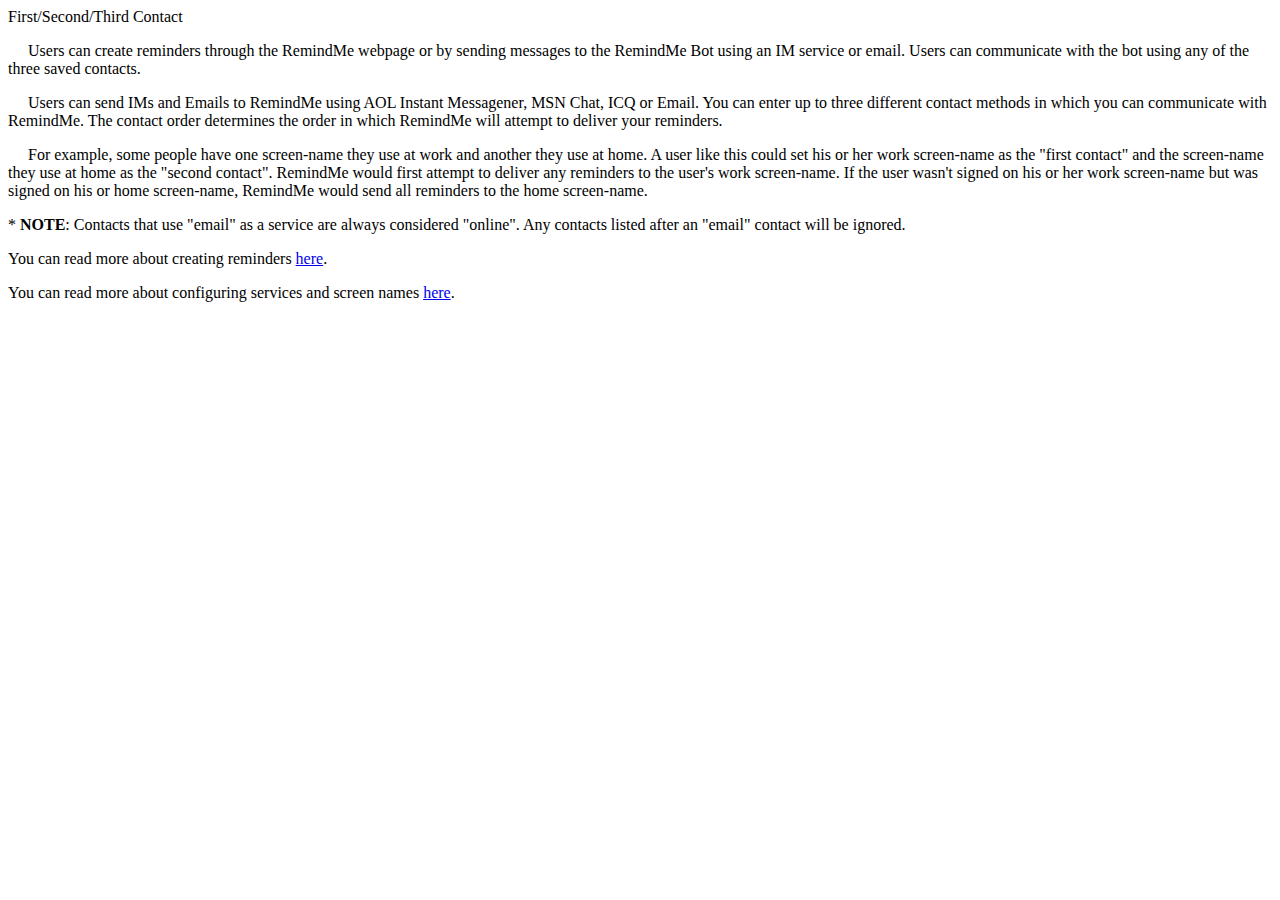
<file: www/contact_help.html>
<html>
<head><title>RemindMe Help - Service Definition</title></head>
<link rel="stylesheet" href="http://www.remindme.cc/style.css" type="text/css">
<body>

<div class=plaintextlargebold>First/Second/Third Contact</div>

<p class=plaintext>&nbsp;&nbsp;&nbsp;&nbsp;&nbsp;Users can create reminders through the RemindMe webpage or by sending
messages to the RemindMe Bot using an IM service or email. Users can communicate with the bot using any of the three 
saved contacts.

<p class=plaintext>&nbsp;&nbsp;&nbsp;&nbsp;&nbsp;Users can send IMs and Emails to RemindMe using AOL Instant Messagener, MSN Chat, ICQ or Email. 
You can enter up to three different contact methods in which you can communicate with RemindMe. The contact order
determines the order in which RemindMe will attempt to deliver your reminders.

<p class=plaintext>&nbsp;&nbsp;&nbsp;&nbsp;&nbsp;For example, some people have one screen-name they use at work and another they use at home.
A user like this could set his or her work screen-name as the "first contact" and the screen-name they use at
home as the "second contact". RemindMe would first attempt to deliver any reminders to the user's work screen-name.
If the user wasn't signed on his or her work screen-name but was signed on his or home screen-name, RemindMe would
send all reminders to the home screen-name.


<p class=plaintext>* <b>NOTE</b>: Contacts that use "email" as a service are always considered "online". Any contacts listed
after an "email" contact will be ignored. 

<p class=plaintext>You can read more about creating reminders <a href="create_help.html">here</a>.
<p class=plaintext>You can read more about configuring services and screen names <a href="service_help.html">here</a>.




</body>
</html>
</file>
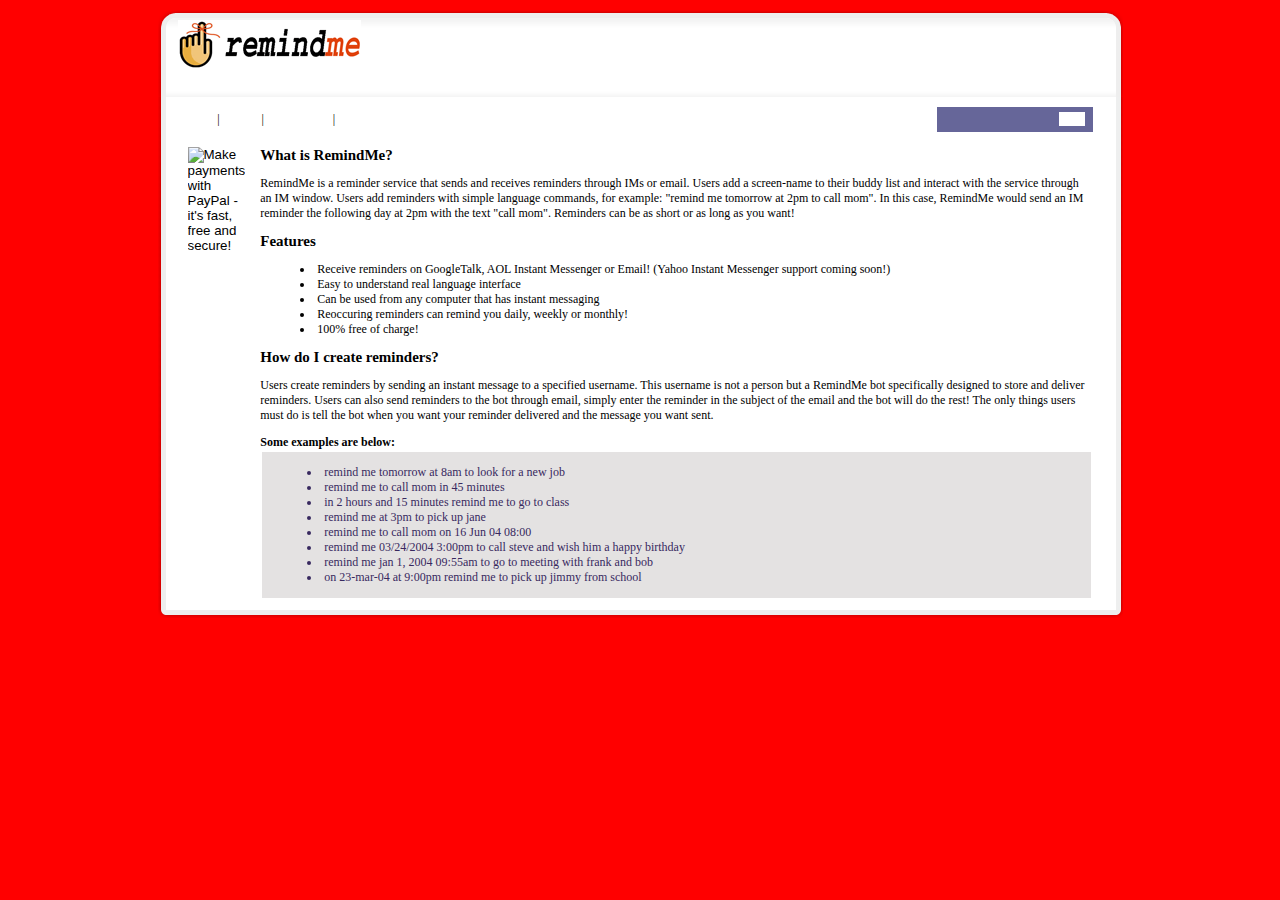
<file: www/template.html>
<!DOCTYPE HTML PUBLIC "-//W3C//DTD XHTML 1.0 Strict//EN" "http://www.w3.org/TR/xhtml1/DTD/xhtml1-strict.dtd">
<html xml:lang="en" xmlns="http://www.w3.org/1999/xhtml" lang="en"><head>
<meta http-equiv="content-type" content="text/html; charset=ISO-8859-1">



<title>RemindMe | Instant Message Reminders | Email Reminders</title>

<link rel="ICON" type="image/gif" href="images/remindme-favicon.gif" />
<link rel="stylesheet" href="style/remindme-style.css" type="text/css" />
<script type="text/javascript" src="scripts/dropdown.js"></script>

</head><body>

<form style="position: absolute; visibility: hidden;" class="login_form" id="login_form_child" action="">
    <table>
        <tr><td align="right"><b>User:</b>&nbsp;</td><td><input name="terms" type="text"></td></tr>
        <tr><td align="right"><b>Password:</b>&nbsp;</td><td><input name="terms" type="password"></td></tr>
        <tr><td colspan="2" align="right"><input value="Go" type="submit"></td></tr>
    </table>
</form>

<div id="outerContainer">
	
<table id="innerContainer" cellpadding="0" cellspacing="0" width="100%">
	<tr>
		<td id="toptable" align="center" valign="top">
			<img alt="RemindMe Logo" src="images/logo.gif" style="padding-left:20px; padding-top: 10px;" align="left"/>
		</td>
	</tr>
	<tr>
	    <td id="middletable" valign="top">
            <table cellpadding="0" cellspacing="0" width="100%">
                <tr>
                    <td id="menuItems">
                        <a href="//index.php">home</a> | <a href="//register.php">register</a> | <a href="//hiw.php">how it works</a> | <a href="//contact.php">contact</a>
                    </td>
                    <td id="menuLoginButton">
                    <a href="#" id="login_form_parent">login</a>&nbsp;
                    </td>
                </tr>
            </table>

            <br />
            
	        <table cellpadding="0" cellspacing="0">
                <tr>
                    <td id="sideMenu">
                        <form action="https://www.paypal.com/cgi-bin/webscr" method="post">
                        <input type="hidden" name="cmd" value="_s-xclick"/>
                        <input type="image" src="https://www.paypal.com/en_US/i/btn/x-click-but21.gif" border="0" name="submit" alt="Make payments with PayPal - it's fast, free and secure!"/>
                        <input type="hidden" name="encrypted" value="-----BEGIN [base64]/[base64]/hJl66/RGqrj5rFb08sAABNTzDTiqqNpJeBsYs/[base64]/MA0GCSqGSIb3DQEBBQUAA4GBAIFfOlaagFrl71+jq6OKidbWFSE+Q4FqROvdgIONth+8kSK//Y/4ihuE4Ymvzn5ceE3S/[base64]/mYLr6tDeK4ZQzANBgkqhkiG9w0BAQEFAASBgBVfY3bQbAtdcGaHjS2pBBerl8SjXDJ8mI/d3M5Ydp4eC3XQCcgTlYxNYPT2+5dZ4Hx/y2ZZcqsboxo2P4KOfdU3fNEFn/QAJJ8efn2bkcOCTt0bNtNY+RXuNGat9j9nIIwogx0/XgWt0V1nH99Nycog9nrEQOMQebh9jy2RUCEl-----END PKCS7-----"/>
                        </form>
                        
                        <br>
                        
			            <script type="text/javascript">
			            <!--
			            google_ad_client = "pub-3215275432766543";
			            google_ad_width = 120;
			            google_ad_height = 240;
			            google_ad_format = "120x240_as";
			            google_ad_channel ="";
			            google_color_border = "009999";
			            google_color_bg = "FFFFCC";
			            google_color_link = "CC9900";
			            google_color_url = "008000";
			            google_color_text = "000000";
			            //-->
			            </script>
			            <script type="text/javascript" src="http://pagead2.googlesyndication.com/pagead/show_ads.js"></script>                        
                    </td>	  
                    
                    <td>&nbsp;&nbsp;&nbsp;&nbsp;&nbsp;</td>          
	            
	                <td id="mainContent">
                        <div class="largeText">What is RemindMe?</div>
                        <p>RemindMe
is a reminder service that sends and receives reminders through IMs or
email. Users add a screen-name to their buddy list and interact with
the service through an IM window. Users add reminders with simple
language commands, for example: "remind me tomorrow at 2pm to call
mom". In this case, RemindMe would send an IM reminder the following
day at 2pm with the text "call mom". Reminders can be as short or as
long as you want!</p>
                        
						<div class="largeText">Features</div>
						<ul style="list-style-position:inside;">
						<li>Receive reminders on GoogleTalk, AOL Instant Messenger or Email! (Yahoo Instant Messenger support coming soon!)</li>
						<li>Easy to understand real language interface</li>
						<li>Can be used from any computer that has instant messaging</li>
						<li>Reoccuring reminders can remind you daily, weekly or monthly!</li>
						<li>100% free of charge!</li>
						</ul>   
						
                        <div class="largeText">How do I create reminders?</div>
                        <p>Users
create reminders by sending an instant message to a specified username.
This username is not a person but a RemindMe bot specifically designed
to store and deliver reminders. Users can also send reminders to the
bot through email, simply enter the reminder in the subject of the
email and the bot will do the rest! The only things users must do is
tell the bot when you want your reminder delivered and the message you
want sent.</p>
                        
  					    <b>Some examples are below:</b>
					    <table width="100%">
						    <tr>
							    <td id="sampleBox">
							        <ul>
							        <li>remind me tomorrow at 8am to look for a new job</li>
							        <li>remind me to call mom in 45 minutes</li>
							        <li>in 2 hours and 15 minutes remind me to go to class</li>
							        <li>remind me at 3pm to pick up jane</li>
							        <li>remind me to call mom on 16 Jun 04 08:00</li>
							        <li>remind me 03/24/2004 3:00pm to call steve and wish him a happy birthday</li>
							        <li>remind me jan 1, 2004 09:55am to go to meeting with frank and bob</li>
							        <li>on 23-mar-04 at 9:00pm remind me to pick up jimmy from school</li>
							        </ul>
							    </td>
						    </tr>
					    </table>                        
	                </td>
	            </tr>
	        </table>
	    </td>
	</tr>
	<tr>
		<td id="bottomtable" align="center" valign="top">
		&nbsp;
		</td>
	</tr>
</table>

</div>

<script type="text/javascript">
at_attach("login_form_parent", "login_form_child", "click", "y", "pointer");
</script>

</body></html>
</file>
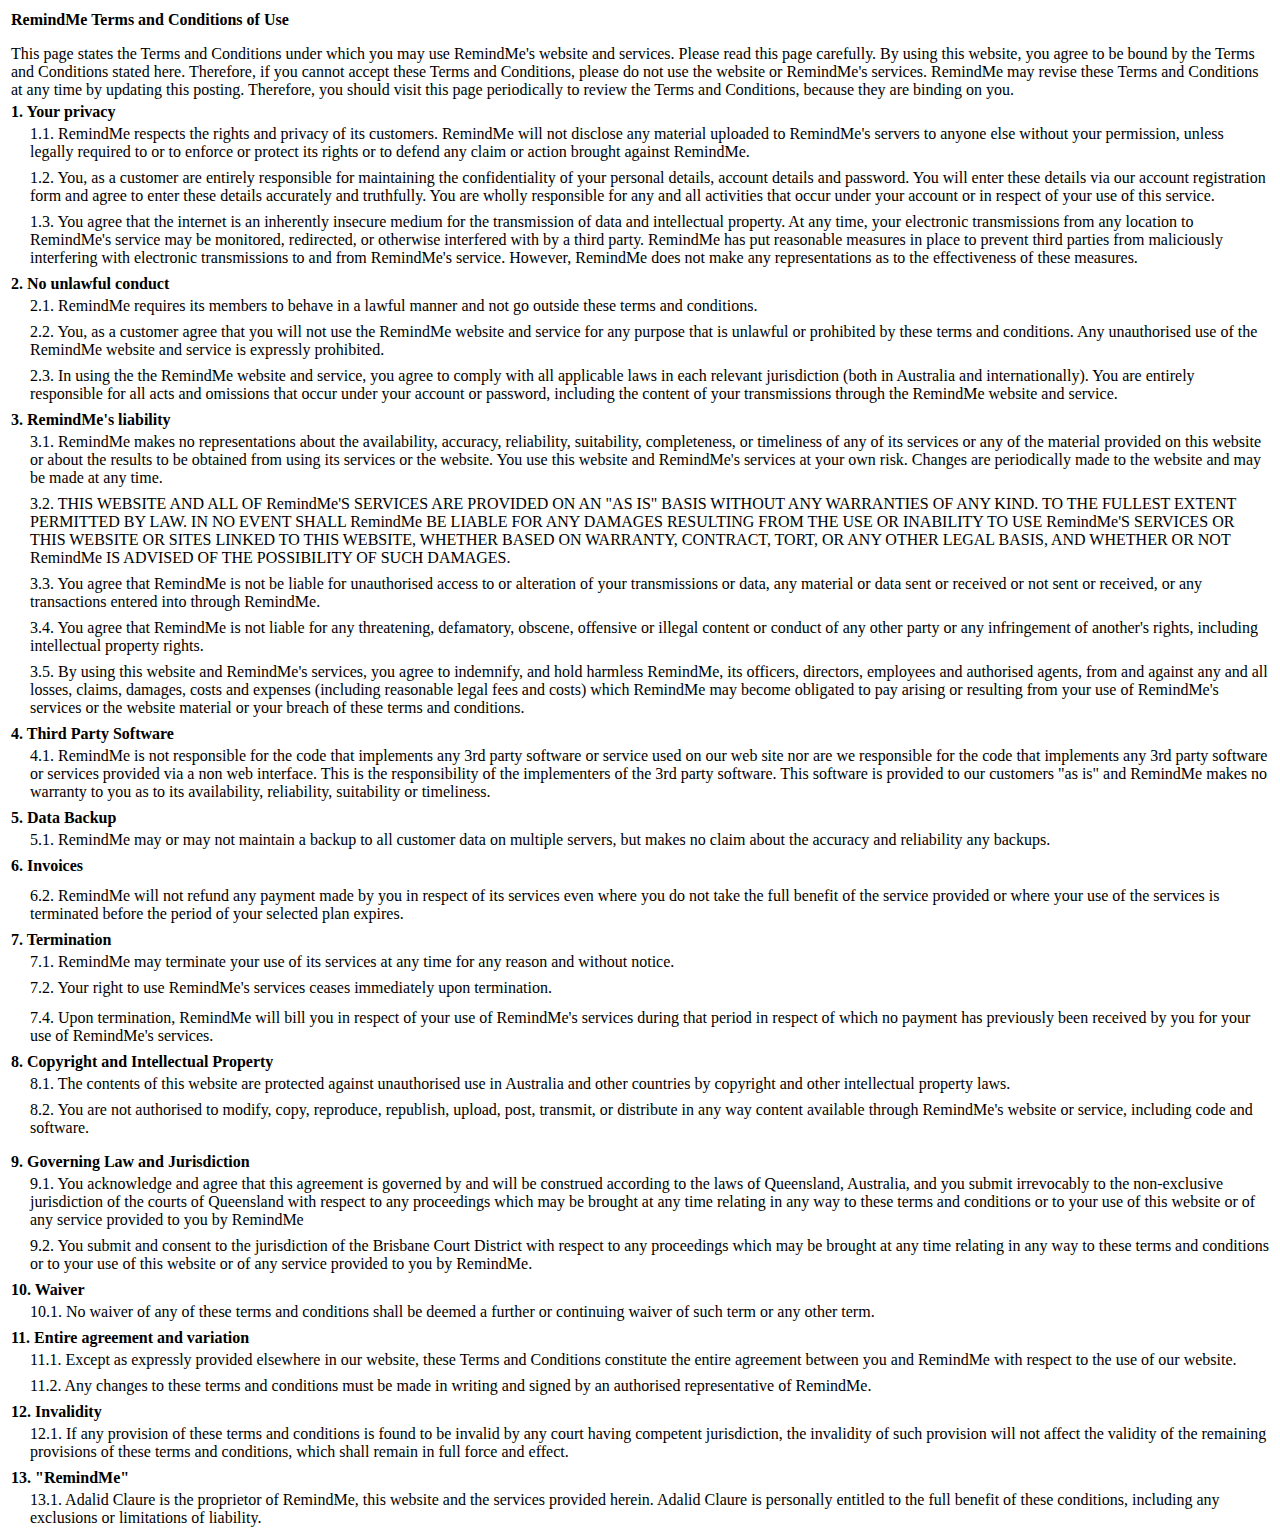
<file: www/tos.html>
<!DOCTYPE HTML PUBLIC "-//W3C//DTD HTML 4.0 Transitional//EN">
<html>
	<head>
		<title></title>
		<meta name="GENERATOR" content="Microsoft Visual Studio .NET 7.1">
		<meta name="vs_targetSchema" content="http://schemas.microsoft.com/intellisense/ie5">
	</head>
	<body>
		<!--StartFragment -->
		<table border="0">
			<tr>
				<td colspan="2" bgcolor="white"><b><font class="plaintextlarge">RemindMe Terms and 
							Conditions of Use</font></b>
					<p>
						<font class="plaintextlarge">This page states the Terms and Conditions under which 
							you may use RemindMe's website and services. Please read this page carefully. By 
							using this website, you agree to be bound by the Terms and Conditions stated 
							here. Therefore, if you cannot accept these Terms and Conditions, please do not 
							use the website or RemindMe's services. RemindMe may revise these Terms and 
							Conditions at any time by updating this posting. Therefore, you should visit 
							this page periodically to review the Terms and Conditions, because they are 
							binding on you. </font>
					</p>
					<p>
					</p>
				</td>
			</tr>
			<tr>
				<td colspan="2">
					<b>1. Your privacy</b>
				</td>
			</tr>
			<tr>
				<td width="15">
				</td>
				<td>
					1.1. RemindMe respects the rights and privacy of its customers. RemindMe will not 
					disclose any material uploaded to RemindMe's servers to anyone else without your 
					permission, unless legally required to or to enforce or protect its rights or 
					to defend any claim or action brought against RemindMe.
				</td>
			</tr>
			<tr>
				<td>
				</td>
			</tr>
			<tr>
				<td width="15">
				</td>
				<td>
					1.2. You, as a customer are entirely responsible for maintaining the 
					confidentiality of your personal details, account details and password. You 
					will enter these details via our account registration form and agree to enter 
					these details accurately and truthfully. You are wholly responsible for any and 
					all activities that occur under your account or in respect of your use of this 
					service.
				</td>
			</tr>
			<tr>
				<td>
				</td>
			</tr>
			<tr>
				<td width="15">
				</td>
				<td>
					1.3. You agree that the internet is an inherently insecure medium for the 
					transmission of data and intellectual property. At any time, your electronic 
					transmissions from any location to RemindMe's service may be monitored, 
					redirected, or otherwise interfered with by a third party. RemindMe has put 
					reasonable measures in place to prevent third parties from maliciously 
					interfering with electronic transmissions to and from RemindMe's service. 
					However, RemindMe does not make any representations as to the effectiveness of 
					these measures.
				</td>
			</tr>
			<tr>
				<td>
				</td>
			</tr>
			<tr>
				<td colspan="2">
					<b>2. No unlawful conduct</b>
				</td>
			</tr>
			<tr>
				<td width="15">
				</td>
				<td>
					2.1. RemindMe requires its members to behave in a lawful manner and not go 
					outside these terms and conditions.
				</td>
			</tr>
			<tr>
				<td>
				</td>
			</tr>
			<tr>
				<td width="15">
				</td>
				<td>
					2.2. You, as a customer agree that you will not use the RemindMe website and 
					service for any purpose that is unlawful or prohibited by these terms and 
					conditions. Any unauthorised use of the RemindMe website and service is 
					expressly prohibited.
				</td>
			</tr>
			<tr>
				<td>
				</td>
			</tr>
			<tr>
				<td width="15">
				</td>
				<td>
					2.3. In using the the RemindMe website and service, you agree to comply with all 
					applicable laws in each relevant jurisdiction (both in Australia and 
					internationally). You are entirely responsible for all acts and omissions that 
					occur under your account or password, including the content of your 
					transmissions through the RemindMe website and service.
				</td>
			</tr>
			<tr>
				<td>
				</td>
			</tr>
			<tr>
				<td colspan="2">
					<b>3. RemindMe's liability</b>
				</td>
			</tr>
			<tr>
				<td width="15">
				</td>
				<td>
					3.1. RemindMe makes no representations about the availability, accuracy, 
					reliability, suitability, completeness, or timeliness of any of its services or 
					any of the material provided on this website or about the results to be 
					obtained from using its services or the website. You use this website and 
					RemindMe's services at your own risk. Changes are periodically made to the 
					website and may be made at any time.
				</td>
			</tr>
			<tr>
				<td>
				</td>
			</tr>
			<tr>
				<td width="15">
				</td>
				<td>
					3.2. THIS WEBSITE AND ALL OF RemindMe'S SERVICES ARE PROVIDED ON AN "AS IS" 
					BASIS WITHOUT ANY WARRANTIES OF ANY KIND. TO THE FULLEST EXTENT PERMITTED BY 
					LAW. IN NO EVENT SHALL RemindMe BE LIABLE FOR ANY DAMAGES RESULTING FROM THE USE 
					OR INABILITY TO USE RemindMe'S SERVICES OR THIS WEBSITE OR SITES LINKED TO THIS 
					WEBSITE, WHETHER BASED ON WARRANTY, CONTRACT, TORT, OR ANY OTHER LEGAL BASIS, 
					AND WHETHER OR NOT RemindMe IS ADVISED OF THE POSSIBILITY OF SUCH DAMAGES.
				</td>
			</tr>
			<tr>
				<td>
				</td>
			</tr>
			<tr>
				<td width="15">
				</td>
				<td>
					3.3. You agree that RemindMe is not be liable for unauthorised access to or 
					alteration of your transmissions or data, any material or data sent or received 
					or not sent or received, or any transactions entered into through RemindMe.
				</td>
			</tr>
			<tr>
				<td>
				</td>
			</tr>
			<tr>
				<td width="15">
				</td>
				<td>
					3.4. You agree that RemindMe is not liable for any threatening, defamatory, 
					obscene, offensive or illegal content or conduct of any other party or any 
					infringement of another's rights, including intellectual property rights.
				</td>
			</tr>
			<tr>
				<td>
				</td>
			</tr>
			<tr>
				<td width="15">
				</td>
				<td>
					3.5. By using this website and RemindMe's services, you agree to indemnify, and 
					hold harmless RemindMe, its officers, directors, employees and authorised 
					agents, from and against any and all losses, claims, damages, costs and 
					expenses (including reasonable legal fees and costs) which RemindMe may become 
					obligated to pay arising or resulting from your use of RemindMe's services or 
					the website material or your breach of these terms and conditions.
				</td>
			</tr>
			<tr>
				<td>
				</td>
			</tr>
			<tr>
				<td colspan="2">
					<b>4. Third Party Software</b>
				</td>
			</tr>
			<tr>
				<td width="15">
				</td>
				<td>
					4.1. RemindMe is not responsible for the code that implements any 3rd party 
					software or service used on our web site nor are we responsible for the code 
					that implements any 3rd party software or services provided via a non web 
					interface. This is the responsibility of the implementers of the 3rd party 
					software. This software is provided to our customers "as is" and RemindMe makes 
					no warranty to you as to its availability, reliability, suitability or 
					timeliness.
				</td>
			</tr>
			<tr>
				<td>
				</td>
			</tr>
			<tr>
				<td colspan="2">
					<b>5. Data Backup</b>
				</td>
			</tr>
			<tr>
				<td width="15">
				</td>
				<td>
					5.1. RemindMe may or may not maintain a backup to all customer data on multiple servers, 
					but makes no claim about the accuracy and reliability any backups.
				</td>
			</tr>
			<tr>
				<td>
				</td>
			</tr>
			<tr>
				<td colspan="2">
					<b>6. Invoices</b>
				</td>
			</tr>
			<tr>
				<td width="15">
				</td>
				<td>
					<!--6.1. RemindMe bills its customers according to the plan and plan term they 
					select. Each payment is granted a 7 day grace period past the billing period 
					end date. If a renewal payment is not received before this grace period, the 
					account will be downgraded to the basic "free" account level. If a renewal 
					payment is received after this 7 day grace period, a new "renewal date" will be 
					assigned to the account, based on when the payment was made and the account 
					will be re-upgraded according to the selected plan.-->
				</td>
			</tr>
			<tr>
				<td>
				</td>
			</tr>
			<tr>
				<td width="15">
				</td>
				<td>
					6.2. RemindMe will not refund any payment made by you in respect of its services 
					even where you do not take the full benefit of the service provided or where 
					your use of the services is terminated before the period of your selected plan 
					expires.
				</td>
			</tr>
			<tr>
				<td>
				</td>
			</tr>
			<tr>
				<td colspan="2">
					<b>7. Termination</b>
				</td>
			</tr>
			<tr>
				<td width="15">
				</td>
				<td>
					7.1. RemindMe may terminate your use of its services at any time for any reason 
					and without notice.
				</td>
			</tr>
			<tr>
				<td>
				</td>
			</tr>
			<tr>
				<td width="15">
				</td>
				<td>
					7.2. Your right to use RemindMe's services ceases immediately upon termination.
				</td>
			</tr>
			<tr>
				<td>
				</td>
			</tr>
			<tr>
				<td>
				</td>
			</tr>
			<tr>
				<td width="15">
				</td>
				<td>
					7.4. Upon termination, RemindMe will bill you in respect of your use of 
					RemindMe's services during that period in respect of which no payment has 
					previously been received by you for your use of RemindMe's services.
				</td>
			</tr>
			<tr>
				<td>
				</td>
			</tr>
			<tr>
				<td colspan="2">
					<b>8. Copyright and Intellectual Property</b>
				</td>
			</tr>
			<tr>
				<td width="15">
				</td>
				<td>
					8.1. The contents of this website are protected against unauthorised use in 
					Australia and other countries by copyright and other intellectual property 
					laws.
				</td>
			</tr>
			<tr>
				<td>
				</td>
			</tr>
			<tr>
				<td width="15">
				</td>
				<td>
					8.2. You are not authorised to modify, copy, reproduce, republish, upload, 
					post, transmit, or distribute in any way content available through RemindMe's 
					website or service, including code and software.
				</td>
			</tr>
			<tr>
				<td>
				</td>
			</tr>
			<tr>
				<td width="15">
				</td>
				<td>
					<!--8.3. RemindMe acknowledges that the content uploaded by you to RemindMe's servers 
					may also be protected by copyright and other intellectual property laws both 
					within Australia and in other countries. RemindMe will not modify, copy, 
					reproduce, republish, upload, post, transmit, or distribute in any way content 
					uploaded to RemindMe's servers by you, including code and software.-->
				</td>
			</tr>
			<tr>
				<td>
				</td>
			</tr>
			<tr>
				<td colspan="2">
					<b>9. Governing Law and Jurisdiction</b>
				</td>
			</tr>
			<tr>
				<td width="15">
				</td>
				<td>
					9.1. You acknowledge and agree that this agreement is governed by and will be 
					construed according to the laws of Queensland, Australia, and you submit 
					irrevocably to the non-exclusive jurisdiction of the courts of Queensland with 
					respect to any proceedings which may be brought at any time relating in any way 
					to these terms and conditions or to your use of this website or of any service 
					provided to you by RemindMe
				</td>
			</tr>
			<tr>
				<td>
				</td>
			</tr>
			<tr>
				<td width="15">
				</td>
				<td>
					9.2. You submit and consent to the jurisdiction of the Brisbane Court District 
					with respect to any proceedings which may be brought at any time relating in 
					any way to these terms and conditions or to your use of this website or of any 
					service provided to you by RemindMe.
				</td>
			</tr>
			<tr>
				<td>
				</td>
			</tr>
			<tr>
				<td colspan="2">
					<b>10. Waiver</b>
				</td>
			</tr>
			<tr>
				<td width="15">
				</td>
				<td>
					10.1. No waiver of any of these terms and conditions shall be deemed a further 
					or continuing waiver of such term or any other term.
				</td>
			</tr>
			<tr>
				<td>
				</td>
			</tr>
			<tr>
				<td colspan="2">
					<b>11. Entire agreement and variation</b>
				</td>
			</tr>
			<tr>
				<td width="15">
				</td>
				<td>
					11.1. Except as expressly provided elsewhere in our website, these Terms and 
					Conditions constitute the entire agreement between you and RemindMe with respect 
					to the use of our website.
				</td>
			</tr>
			<tr>
				<td>
				</td>
			</tr>
			<tr>
				<td width="15">
				</td>
				<td>
					11.2. Any changes to these terms and conditions must be made in writing and 
					signed by an authorised representative of RemindMe.
				</td>
			</tr>
			<tr>
				<td>
				</td>
			</tr>
			<tr>
				<td colspan="2">
					<b>12. Invalidity</b>
				</td>
			</tr>
			<tr>
				<td width="15">
				</td>
				<td>
					12.1. If any provision of these terms and conditions is found to be invalid by 
					any court having competent jurisdiction, the invalidity of such provision will 
					not affect the validity of the remaining provisions of these terms and 
					conditions, which shall remain in full force and effect.
				</td>
			</tr>
			<tr>
				<td>
				</td>
			</tr>
			<tr>
				<td colspan="2">
					<b>13. "RemindMe"</b>
				</td>
			</tr>
			<tr>
				<td width="15">
				</td>
				<td>
					13.1. Adalid Claure is the proprietor of RemindMe, this website and the services 
					provided herein. Adalid Claure is personally entitled to the full benefit of 
					these conditions, including any exclusions or limitations of liability.</td>
			</tr>
		</table>
	</body>
</html>
</file>
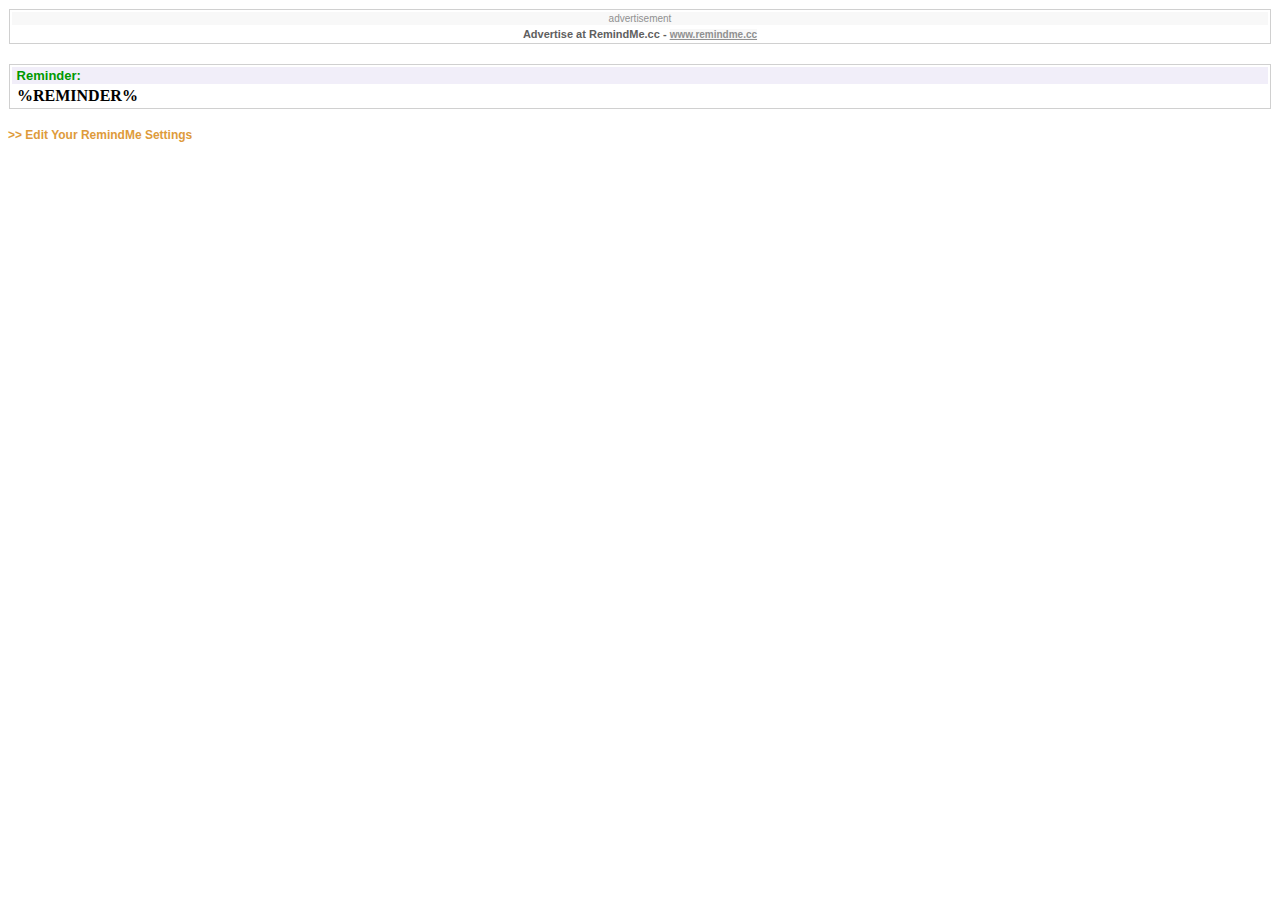
<file: old_server/templates/reminder-email-default.html>
<html>
<body>
<style type="text/css">
<!--

.box_header {color:  #009900; background-color: #F1EEF9; text-decoration: none; font-family: verdana, Tahoma, Arial, Helvetica, sans-serif; font-size: 13px; font-weight: bold}
.plaintext {color: #606060; text-decoration: none; font-family: verdana, Tahoma, Arial, Helvetica, sans-serif; font-size: 11px; font-weight: bold}
.plaintextbold {color: black; text-decoration: none; font-family: verdana, Tahoma, Arial, Helvetica, sans-serif; font-size: x-small; font-weight: bold;}
.link {color: #DE9B3B; text-decoration: none; font-family: verdana, Tahoma, Arial, Helvetica, sans-serif; font-size: 12px; font-weight: bold}

.advert_box_header {color:  #909090; background-color: #F8F8F8; text-decoration: none; font-family: verdana, Tahoma, Arial, Helvetica, sans-serif; font-size: x-small;}
.advert_plaintext {color: #606060; text-decoration: none; font-family: verdana, Tahoma, Arial, Helvetica, sans-serif; font-size: 11px; font-weight: bold}
.advert_link {color:  #909090; background-color: #F8F8F8; text-decoration: underline; font-family: verdana, Tahoma, Arial, Helvetica, sans-serif; font-size: x-small;}
//-->
</style>

<table border=0 cellspacing=1 cellpadding=1 width=100%><tr><td bgcolor=D0D0D0>
	<table bgcolor=white width=100%  height=100%>
		<tr><td class=advert_box_header align=center>advertisement</td></tr>
		<tr><td align=center class=advert_plaintext>Advertise at RemindMe.cc - <a class=advert_link href="http://www.remindme.cc">www.remindme.cc</a></td></tr>
	</table>
</td></tr></table>

<br>

<table border=0 cellspacing=1 cellpadding=1 width=100%><tr><td bgcolor=D0D0D0>
<table bgcolor=white width=100%>
<tr><td class=box_header>&nbsp;Reminder:</td></tr>
<tr><td><b>&nbsp;%REMINDER%</b></td></tr>
</table>
</td></tr></table>

<br>

<a href="http://www.remindme.cc" class=link>>> Edit Your RemindMe Settings</a>

</body>
</html>
</file>
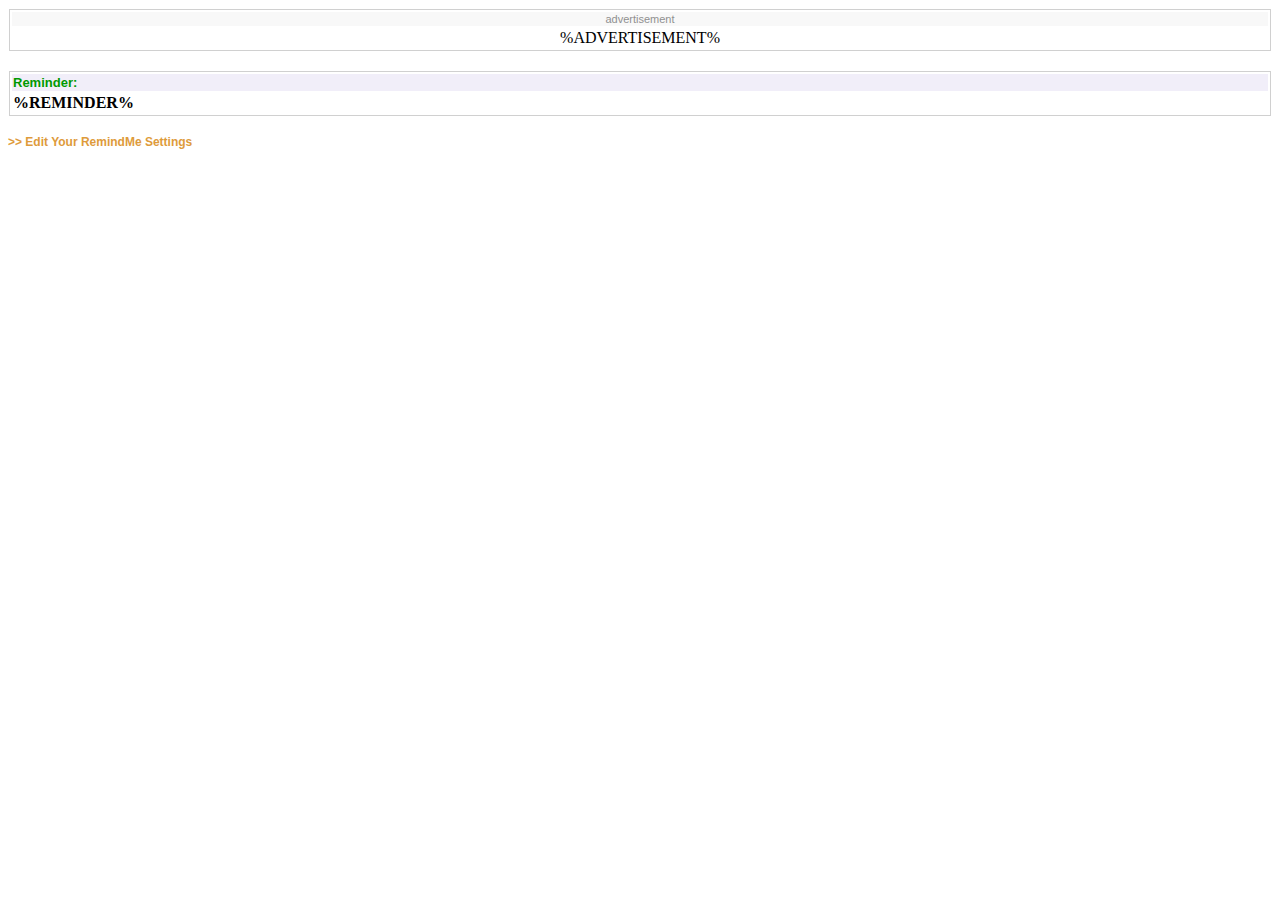
<file: old_server/templates/reminder-email.html>
<html>
<style type="text/css">
<!--
.advert_box_header {color:  #909090; background-color: #F8F8F8; text-decoration: none; font-family: verdana, Tahoma, Arial, Helvetica, sans-serif; font-size: 11px;}
.box_header {color:  #009900; background-color: #F1EEF9; text-decoration: none; font-family: verdana, Tahoma, Arial, Helvetica, sans-serif; font-size: 13px; font-weight: bold}
.plaintextbold {color: black; text-decoration: none; font-family: verdana, Tahoma, Arial, Helvetica, sans-serif; font-size: x-small; font-weight: bold;}
.link {color: #DE9B3B; text-decoration: none; font-family: verdana, Tahoma, Arial, Helvetica, sans-serif; font-size: 12px; font-weight: bold}
//-->
</style>
<body>
<table border=0 cellspacing=1 cellpadding=1 width=100%><tr><td bgcolor=D0D0D0>
<table bgcolor=white width=100%>
<tr><td class=advert_box_header align=center>advertisement</td></tr>
<tr><td align=center>
%ADVERTISEMENT%
</td></tr>
</table>
</td></tr></table>

<br>

<table border=0 cellspacing=1 cellpadding=1 width=100%><tr><td bgcolor=D0D0D0>
<table bgcolor=white width=100%>
<tr><td class=box_header>Reminder:</td></tr>
<tr><td><b>%REMINDER%</b></td></tr>
</table>
</td></tr></table>

<br>

<a href="http://www.remindme.cc" class=link>>> Edit Your RemindMe Settings</a>

</body>
</html>
</file>
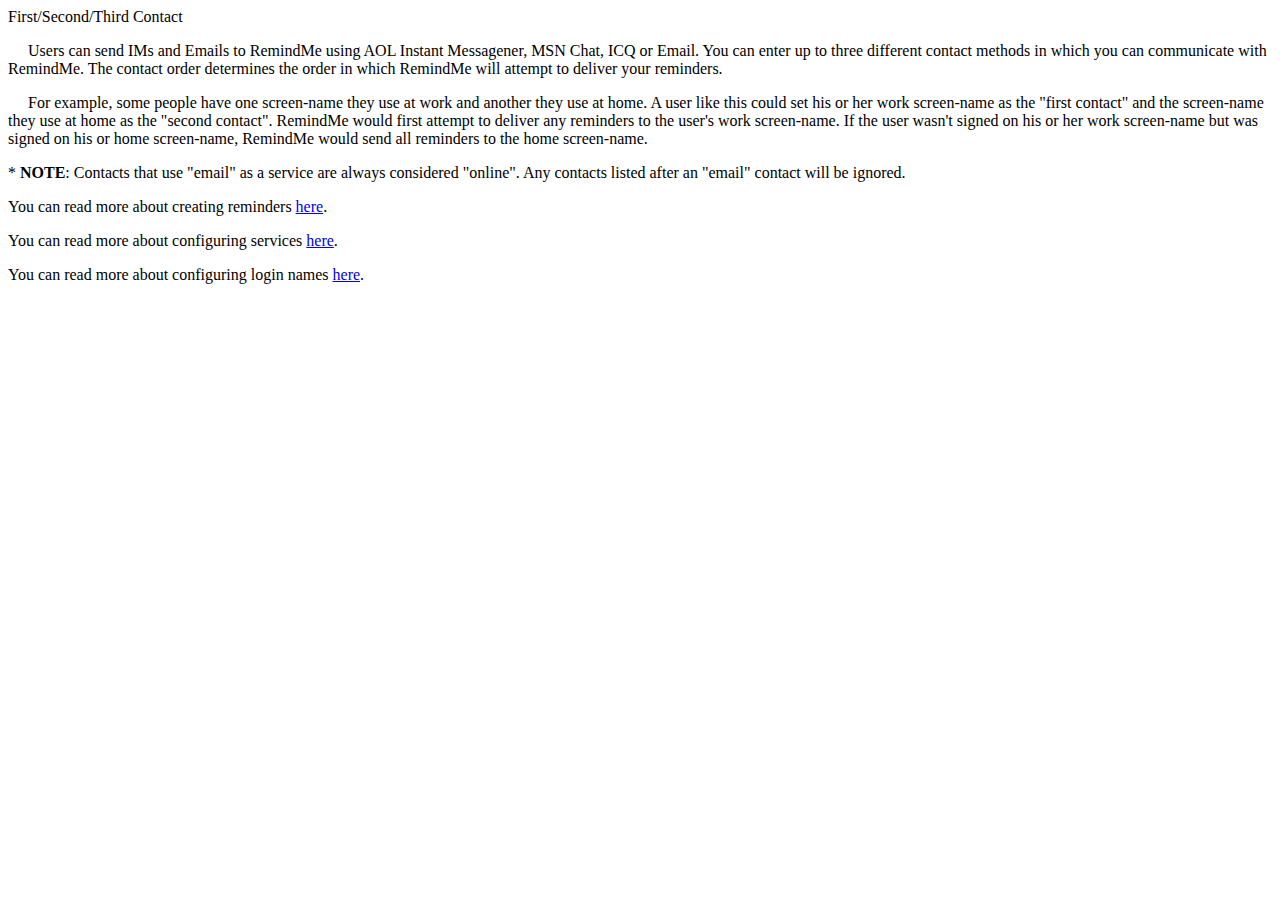
<file: www/popups/contact_help.html>
<html>
<head><title>RemindMe Help - Contact Help</title></head>
<link rel="stylesheet" href="http://www.remindme.cc/style.css" type="text/css">
<body>

<div class=plaintextlargebold>First/Second/Third Contact</div>

<!--<p class=plaintext>&nbsp;&nbsp;&nbsp;&nbsp;&nbsp;Users can create reminders through the RemindMe webpage or by sending
messages to the RemindMe Bot using an IM service or email. Users can communicate with the bot using any of the three 
saved contacts.-->

<p class=plaintext>&nbsp;&nbsp;&nbsp;&nbsp;&nbsp;Users can send IMs and Emails to RemindMe using AOL Instant Messagener, MSN Chat, ICQ or Email. 
You can enter up to three different contact methods in which you can communicate with RemindMe. The contact order
determines the order in which RemindMe will attempt to deliver your reminders.

<p class=plaintext>&nbsp;&nbsp;&nbsp;&nbsp;&nbsp;For example, some people have one screen-name they use at work and another they use at home.
A user like this could set his or her work screen-name as the "first contact" and the screen-name they use at
home as the "second contact". RemindMe would first attempt to deliver any reminders to the user's work screen-name.
If the user wasn't signed on his or her work screen-name but was signed on his or home screen-name, RemindMe would
send all reminders to the home screen-name.


<p class=plaintext>* <b>NOTE</b>: Contacts that use "email" as a service are always considered "online". Any contacts listed
after an "email" contact will be ignored. 

<p class=plaintext>You can read more about creating reminders <a href="create_help.html">here</a>.
<p class=plaintext>You can read more about configuring services <a href="service_help.html">here</a>.
<p class=plaintext>You can read more about configuring login names <a href="login_help.html">here</a>.




</body>
</html>
</file>
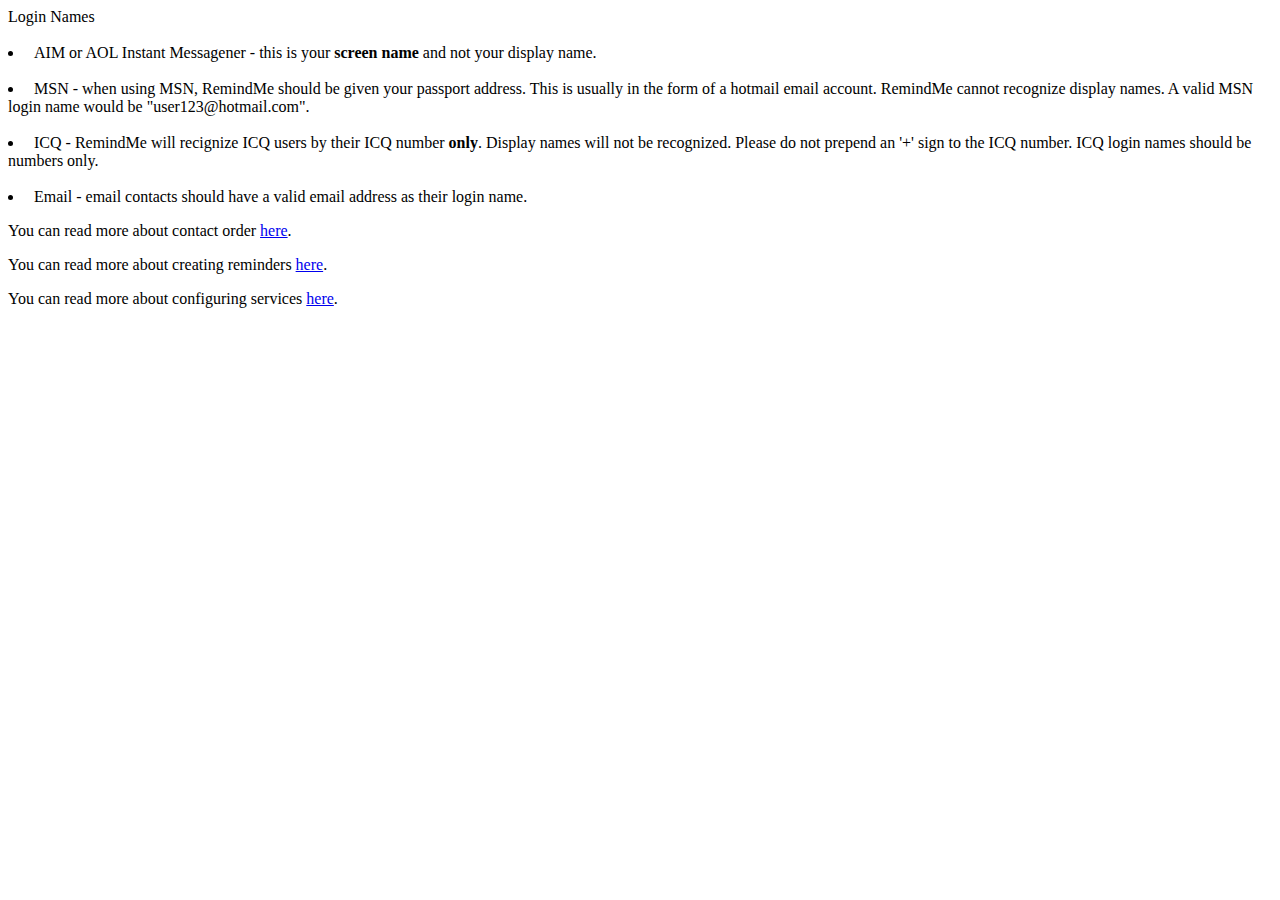
<file: www/popups/login_help.html>
<html>
<head><title>RemindMe Help - Login Name Help</title></head>
<link rel="stylesheet" href="http://www.remindme.cc/style.css" type="text/css">
<body>

<div class=plaintextlargebold>Login Names</div>

<br>

<li class=plaintext>&nbsp;AIM or AOL Instant Messagener - this is your <b>screen name</b> and not your display name. 

<br><br>

<li class=plaintext>&nbsp;MSN - when using MSN, RemindMe should be given your passport address. This is usually in the form
of a hotmail email account. RemindMe cannot recognize display names. A valid MSN login name would be "user123@hotmail.com".

<br><br>

<li class=plaintext>&nbsp;ICQ - RemindMe will recignize ICQ users by their ICQ number <b>only</b>. Display names will 
not be recognized. Please do not prepend an '+' sign to the ICQ number. ICQ login names should be numbers only.

<br><br>

<li class=plaintext>&nbsp;Email - email contacts should have a valid email address as their login name. 


<p class=plaintext>You can read more about contact order <a href="contact_help.html">here</a>.
<p class=plaintext>You can read more about creating reminders <a href="create_help.html">here</a>.
<p class=plaintext>You can read more about configuring services <a href="service_help.html">here</a>.

</body>
</html>
</file>
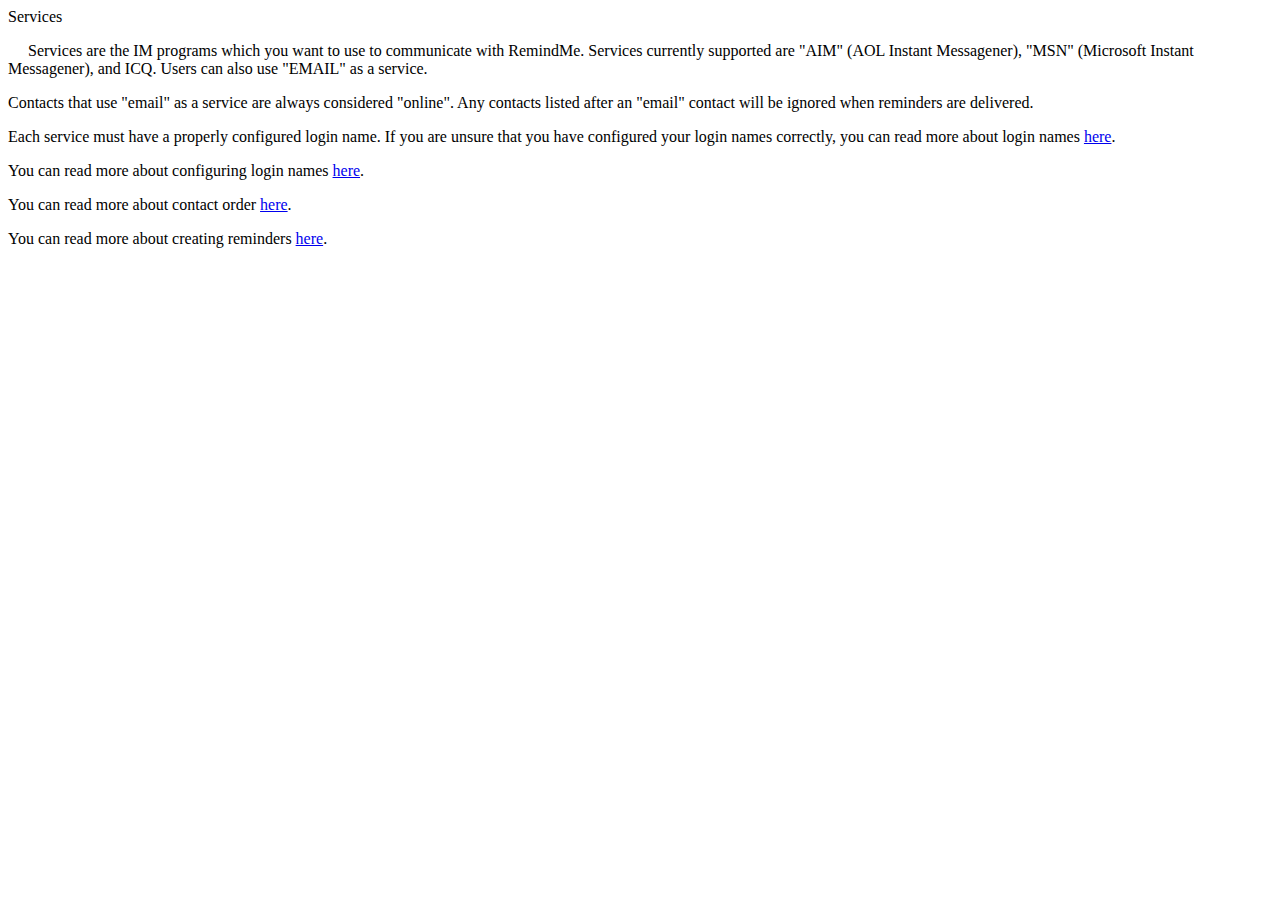
<file: www/popups/service_help.html>
<html>
<head><title>RemindMe Help - Service Help</title></head>
<link rel="stylesheet" href="http://www.remindme.cc/style.css" type="text/css">
<body>

<div class=plaintextlargebold>Services</div>

<p class=plaintext>&nbsp;&nbsp;&nbsp;&nbsp;&nbsp;Services are the IM programs which you want to use
to communicate with RemindMe. Services currently supported are "AIM" (AOL Instant Messagener), "MSN" (Microsoft Instant Messagener),
and ICQ. Users can also use "EMAIL" as a service.

<p class=plaintext>Contacts that use "email" as a service are always considered "online". Any contacts listed
after an "email" contact will be ignored when reminders are delivered.

<p class=plaintext>Each service must have a properly configured login name. If you are unsure that you have
configured your login names correctly, you can read more about login names <a href="login_help.html">here</a>.

<p class=plaintext>You can read more about configuring login names <a href="login_help.html">here</a>.
<p class=plaintext>You can read more about contact order <a href="contact_help.html">here</a>.
<p class=plaintext>You can read more about creating reminders <a href="create_help.html">here</a>.


</body>
</html>
</file>
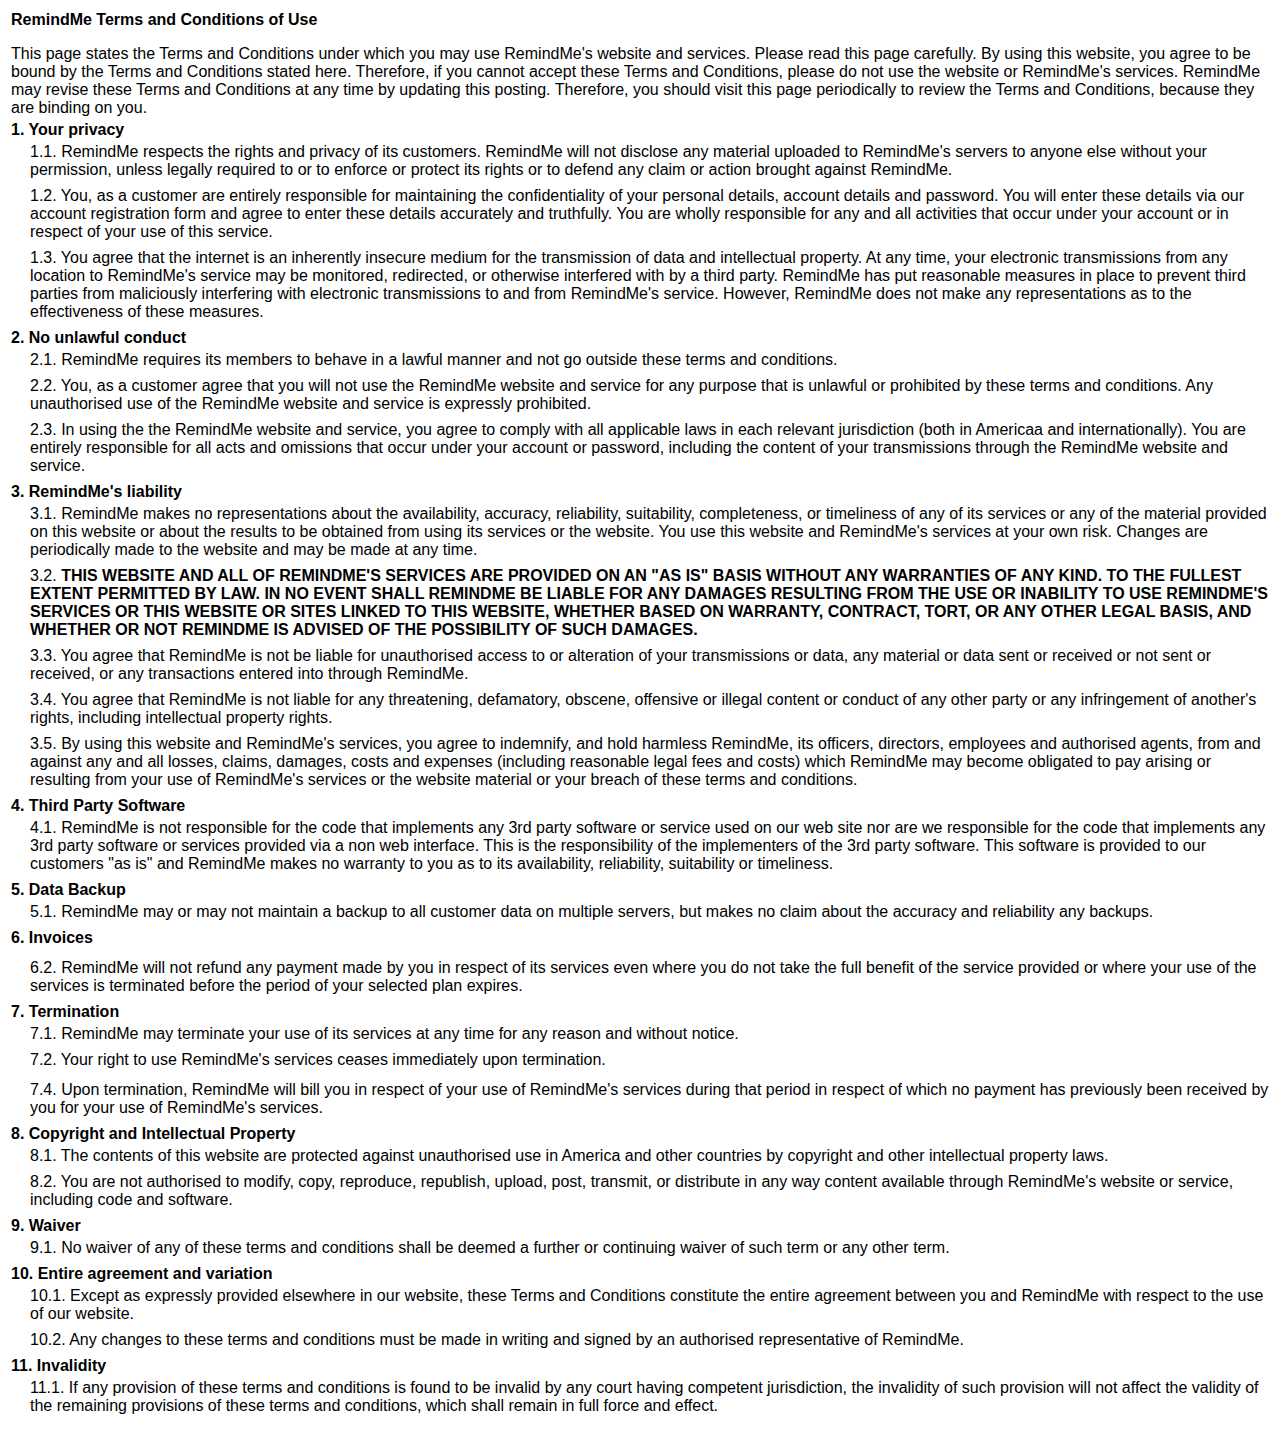
<file: www/popups/tos.html>
<!DOCTYPE HTML PUBLIC "-//W3C//DTD HTML 4.0 Transitional//EN">
<html>
	<head>
		<title></title>
		<meta name="GENERATOR" content="Microsoft Visual Studio .NET 7.1">
		<meta name="vs_targetSchema" content="http://schemas.microsoft.com/intellisense/ie5">
	</head>
	
	<body style="FONT-SIZE: 8px; FONT-FAMILY: Verdana, Tahoma, Arial">
		<!--StartFragment -->
		<table border="0">
			<tr>
				<td colspan="2" bgcolor="white"><b><font class="plaintextlarge">RemindMe Terms and 
							Conditions of Use</font></b>
					<p>
							This page states the Terms and Conditions under which 
							you may use RemindMe's website and services. Please read this page carefully. By 
							using this website, you agree to be bound by the Terms and Conditions stated 
							here. Therefore, if you cannot accept these Terms and Conditions, please do not 
							use the website or RemindMe's services. RemindMe may revise these Terms and 
							Conditions at any time by updating this posting. Therefore, you should visit 
							this page periodically to review the Terms and Conditions, because they are 
							binding on you.
					</p>
					<p>
					</p>
				</td>
			</tr>
			<tr>
				<td colspan="2">
					<b>1. Your privacy</b>
				</td>
			</tr>
			<tr>
				<td width="15">
				</td>
				<td>
					1.1. RemindMe respects the rights and privacy of its customers. RemindMe will not 
					disclose any material uploaded to RemindMe's servers to anyone else without your 
					permission, unless legally required to or to enforce or protect its rights or 
					to defend any claim or action brought against RemindMe.
				</td>
			</tr>
			<tr>
				<td>
				</td>
			</tr>
			<tr>
				<td width="15">
				</td>
				<td>
					1.2. You, as a customer are entirely responsible for maintaining the 
					confidentiality of your personal details, account details and password. You 
					will enter these details via our account registration form and agree to enter 
					these details accurately and truthfully. You are wholly responsible for any and 
					all activities that occur under your account or in respect of your use of this 
					service.
				</td>
			</tr>
			<tr>
				<td>
				</td>
			</tr>
			<tr>
				<td width="15">
				</td>
				<td>
					1.3. You agree that the internet is an inherently insecure medium for the 
					transmission of data and intellectual property. At any time, your electronic 
					transmissions from any location to RemindMe's service may be monitored, 
					redirected, or otherwise interfered with by a third party. RemindMe has put 
					reasonable measures in place to prevent third parties from maliciously 
					interfering with electronic transmissions to and from RemindMe's service. 
					However, RemindMe does not make any representations as to the effectiveness of 
					these measures.
				</td>
			</tr>
			<tr>
				<td>
				</td>
			</tr>
			<tr>
				<td colspan="2">
					<b>2. No unlawful conduct</b>
				</td>
			</tr>
			<tr>
				<td width="15">
				</td>
				<td>
					2.1. RemindMe requires its members to behave in a lawful manner and not go 
					outside these terms and conditions.
				</td>
			</tr>
			<tr>
				<td>
				</td>
			</tr>
			<tr>
				<td width="15">
				</td>
				<td>
					2.2. You, as a customer agree that you will not use the RemindMe website and 
					service for any purpose that is unlawful or prohibited by these terms and 
					conditions. Any unauthorised use of the RemindMe website and service is 
					expressly prohibited.
				</td>
			</tr>
			<tr>
				<td>
				</td>
			</tr>
			<tr>
				<td width="15">
				</td>
				<td>
					2.3. In using the the RemindMe website and service, you agree to comply with all 
					applicable laws in each relevant jurisdiction (both in Americaa and 
					internationally). You are entirely responsible for all acts and omissions that 
					occur under your account or password, including the content of your 
					transmissions through the RemindMe website and service.
				</td>
			</tr>
			<tr>
				<td>
				</td>
			</tr>
			<tr>
				<td colspan="2">
					<b>3. RemindMe's liability</b>
				</td>
			</tr>
			<tr>
				<td width="15">
				</td>
				<td>
					3.1. RemindMe makes no representations about the availability, accuracy, 
					reliability, suitability, completeness, or timeliness of any of its services or 
					any of the material provided on this website or about the results to be 
					obtained from using its services or the website. You use this website and 
					RemindMe's services at your own risk. Changes are periodically made to the 
					website and may be made at any time.
				</td>
			</tr>
			<tr>
				<td>
				</td>
			</tr>
			<tr>
				<td width="15">
				</td>
				<td>
					3.2. <b>THIS WEBSITE AND ALL OF REMINDME'S SERVICES ARE PROVIDED ON AN "AS IS" 
					BASIS WITHOUT ANY WARRANTIES OF ANY KIND. TO THE FULLEST EXTENT PERMITTED BY 
					LAW. IN NO EVENT SHALL REMINDME BE LIABLE FOR ANY DAMAGES RESULTING FROM THE USE 
					OR INABILITY TO USE REMINDME'S SERVICES OR THIS WEBSITE OR SITES LINKED TO THIS 
					WEBSITE, WHETHER BASED ON WARRANTY, CONTRACT, TORT, OR ANY OTHER LEGAL BASIS, 
					AND WHETHER OR NOT REMINDME IS ADVISED OF THE POSSIBILITY OF SUCH DAMAGES.</b>
				</td>
			</tr>
			<tr>
				<td>
				</td>
			</tr>
			<tr>
				<td width="15">
				</td>
				<td>
					3.3. You agree that RemindMe is not be liable for unauthorised access to or 
					alteration of your transmissions or data, any material or data sent or received 
					or not sent or received, or any transactions entered into through RemindMe.
				</td>
			</tr>
			<tr>
				<td>
				</td>
			</tr>
			<tr>
				<td width="15">
				</td>
				<td>
					3.4. You agree that RemindMe is not liable for any threatening, defamatory, 
					obscene, offensive or illegal content or conduct of any other party or any 
					infringement of another's rights, including intellectual property rights.
				</td>
			</tr>
			<tr>
				<td>
				</td>
			</tr>
			<tr>
				<td width="15">
				</td>
				<td>
					3.5. By using this website and RemindMe's services, you agree to indemnify, and 
					hold harmless RemindMe, its officers, directors, employees and authorised 
					agents, from and against any and all losses, claims, damages, costs and 
					expenses (including reasonable legal fees and costs) which RemindMe may become 
					obligated to pay arising or resulting from your use of RemindMe's services or 
					the website material or your breach of these terms and conditions.
				</td>
			</tr>
			<tr>
				<td>
				</td>
			</tr>
			<tr>
				<td colspan="2">
					<b>4. Third Party Software</b>
				</td>
			</tr>
			<tr>
				<td width="15">
				</td>
				<td>
					4.1. RemindMe is not responsible for the code that implements any 3rd party 
					software or service used on our web site nor are we responsible for the code 
					that implements any 3rd party software or services provided via a non web 
					interface. This is the responsibility of the implementers of the 3rd party 
					software. This software is provided to our customers "as is" and RemindMe makes 
					no warranty to you as to its availability, reliability, suitability or 
					timeliness.
				</td>
			</tr>
			<tr>
				<td>
				</td>
			</tr>
			<tr>
				<td colspan="2">
					<b>5. Data Backup</b>
				</td>
			</tr>
			<tr>
				<td width="15">
				</td>
				<td>
					5.1. RemindMe may or may not maintain a backup to all customer data on multiple servers, 
					but makes no claim about the accuracy and reliability any backups.
				</td>
			</tr>
			<tr>
				<td>
				</td>
			</tr>
			<tr>
				<td colspan="2">
					<b>6. Invoices</b>
				</td>
			</tr>
			<tr>
				<td width="15">
				</td>
				<td>
					<!--6.1. RemindMe bills its customers according to the plan and plan term they 
					select. Each payment is granted a 7 day grace period past the billing period 
					end date. If a renewal payment is not received before this grace period, the 
					account will be downgraded to the basic "free" account level. If a renewal 
					payment is received after this 7 day grace period, a new "renewal date" will be 
					assigned to the account, based on when the payment was made and the account 
					will be re-upgraded according to the selected plan.-->
				</td>
			</tr>
			<tr>
				<td>
				</td>
			</tr>
			<tr>
				<td width="15">
				</td>
				<td>
					6.2. RemindMe will not refund any payment made by you in respect of its services 
					even where you do not take the full benefit of the service provided or where 
					your use of the services is terminated before the period of your selected plan 
					expires.
				</td>
			</tr>
			<tr>
				<td>
				</td>
			</tr>
			<tr>
				<td colspan="2">
					<b>7. Termination</b>
				</td>
			</tr>
			<tr>
				<td width="15">
				</td>
				<td>
					7.1. RemindMe may terminate your use of its services at any time for any reason 
					and without notice.
				</td>
			</tr>
			<tr>
				<td>
				</td>
			</tr>
			<tr>
				<td width="15">
				</td>
				<td>
					7.2. Your right to use RemindMe's services ceases immediately upon termination.
				</td>
			</tr>
			<tr>
				<td>
				</td>
			</tr>
			<tr>
				<td>
				</td>
			</tr>
			<tr>
				<td width="15">
				</td>
				<td>
					7.4. Upon termination, RemindMe will bill you in respect of your use of 
					RemindMe's services during that period in respect of which no payment has 
					previously been received by you for your use of RemindMe's services.
				</td>
			</tr>
			<tr>
				<td>
				</td>
			</tr>
			<tr>
				<td colspan="2">
					<b>8. Copyright and Intellectual Property</b>
				</td>
			</tr>
			<tr>
				<td width="15">
				</td>
				<td>
					8.1. The contents of this website are protected against unauthorised use in 
					America and other countries by copyright and other intellectual property 
					laws.
				</td>
			</tr>
			<tr>
				<td>
				</td>
			</tr>
			<tr>
				<td width="15">
				</td>
				<td>
					8.2. You are not authorised to modify, copy, reproduce, republish, upload, 
					post, transmit, or distribute in any way content available through RemindMe's 
					website or service, including code and software.
				</td>
			</tr>
			<tr>
				<td>
				</td>
			</tr>
			<tr>
				<td colspan="2">
					<b>9. Waiver</b>
				</td>
			</tr>
			<tr>
				<td width="15">
				</td>
				<td>
					9.1. No waiver of any of these terms and conditions shall be deemed a further 
					or continuing waiver of such term or any other term.
				</td>
			</tr>
			<tr>
				<td>
				</td>
			</tr>
			<tr>
				<td colspan="2">
					<b>10. Entire agreement and variation</b>
				</td>
			</tr>
			<tr>
				<td width="15">
				</td>
				<td>
					10.1. Except as expressly provided elsewhere in our website, these Terms and 
					Conditions constitute the entire agreement between you and RemindMe with respect 
					to the use of our website.
				</td>
			</tr>
			<tr>
				<td>
				</td>
			</tr>
			<tr>
				<td width="15">
				</td>
				<td>
					10.2. Any changes to these terms and conditions must be made in writing and 
					signed by an authorised representative of RemindMe.
				</td>
			</tr>
			<tr>
				<td>
				</td>
			</tr>
			<tr>
				<td colspan="2">
					<b>11. Invalidity</b>
				</td>
			</tr>
			<tr>
				<td width="15">
				</td>
				<td>
					11.1. If any provision of these terms and conditions is found to be invalid by 
					any court having competent jurisdiction, the invalidity of such provision will 
					not affect the validity of the remaining provisions of these terms and 
					conditions, which shall remain in full force and effect.
				</td>
			</tr>
			<tr>
				<td>
				</td>
			</tr>
			<!--<tr>
				<td colspan="2">
					<b>12. "RemindMe"</b>
				</td>
			</tr>
			<tr>
				<td width="15">
				</td>
				<td>
					13.1. Adalid Claure is the proprietor of RemindMe, this website and the services 
					provided herein. Adalid Claure is personally entitled to the full benefit of 
					these conditions, including any exclusions or limitations of liability.</td>
			</tr>-->
		</table>
	</body>
</html>
</file>
<file: www/style/remindme-style.css>
/*
-----------------------------------------------------------------------------
 $Workfile: remindme-style.css $ $Revision: 1.5 $ $Author: addy $ 
 $Date: 2009/07/17 22:24:29 $
-----------------------------------------------------------------------------
*/

html,body 
{
	margin:0; 
	padding:0; 
	font:12px verdana; 
	background-color:red; /* DEV ONLY */
	/*background-color:yellow; /* QA ONLY */
	/*background-color:white; /* PROD ONLY */
}	

.button
{
	background-color: white;
	color: white;
}

.button a:visited,a:link,a:active
{
	background-color: white;
	color: white;
}

a.standardlink:visited,a.standardlink:link,a.standardlink:active
{
	color: blue;
}

a.smalllink:visited,a.smalllink:link,a.smalllink:active
{
	color: blue;
	font: bold 8pt verdana, geneva, lucida, 'lucida grande', arial, helvetica, sans-serif;
}

.tcat
{
	color: #000000;
	font: bold 12pt verdana, geneva, lucida, 'lucida grande', arial, helvetica, sans-serif;

}



#outerContainer 
{ 
	margin: 0px auto;
	padding: 10px 0px 10px 0px;
	min-width: 965px;
	max-width: 965px;
	/*min-width: 760px; 
	max-width: 760px; 
	min-height: 400px; */
}

#innerContainer
{
	padding: 0px;
	margin: 0px;
}

#toptable
{
	background-image: url(../images/top-background.png); 
	background-repeat: no-repeat;
	
	display: block;
	height: 87px;
}

#middletable
{
	padding: 10px 30px 10px 30px; 
	background-image: url(../images/middle-background.png); 
}

#bottomtable
{
	background-repeat: no-repeat;
	background-image: url(../images/bottom-background.png); 
}

.menuItems
{
	text-decoration: none;
	
	text-align: left;
	color: #ffffff;
	font-weight: bold;
	background-color:#666699;
	padding: 5px;
}

.menuItems a
{
	text-decoration: none;
	
	text-align: left;
	color: #ffffff;
	font-weight: bold;
	background-color:#666699;
	padding: 5px;
}


.menuItems a:hover
{
	text-decoration: underline;
}

#menuLoginButton
{
	text-align: right;
	color: #ffffff;
	font-weight: bold;
	background-color: #666699;
	padding: 5px;
}

#sideMenu
{
	vertical-align: top;
	width: 125px;
}

#mainContent
{
	vertical-align: top;
	width:100%;
}

.largeText
{
	font-weight: bold;
	font-size: 15px;
}

#sampleBox
{
	color: #38295F; 
	background-color: #E4E2E2;
	list-style-position:inside;
	padding-left: 5px;
}

.errorinfo
{
	border:  1px solid red;
	color: red;
	font-weight: bold;
	
	padding-left: 30px;
	padding-top: 5px;
	padding-bottom: 5px;
	padding-right: 5px;
	
	vertical-align: middle;
	
	background-image:url('/images/warning-icon.png');
	background-repeat: no-repeat;
	background-position: center left;
	
}

form.login_form
{
  position: absolute;
  visibility: hidden;

  border:  1px solid black;
  padding: 0px 5px 0px 5px;

  background: #CCCCCC;
  height: 90px;
  width: 225px;
}

/* Used in Reminder list */
.box3 
{
	border-style:solid;
	border-width:5px;
	background-color: #F4F4F4; 
	text-decoration: none; 
	font-family: verdana, Tahoma, Arial, Helvetica, sans-serif; 
	font-size: 12px
}
.box4 
{
	border: 1px solid black; 
	padding: 3px;
	background-color: #FFFFFF; 
	text-decoration: none; 
	font-family: verdana, Tahoma, Arial, Helvetica, sans-serif; 
	font-size: 12px
}
.rowY 
{
	background-color: #FFC; 
	text-decoration: none; 
	font-family: verdana, Tahoma, Arial, Helvetica, sans-serif; 
	font-size: 12px
}
/* /Used in Reminder list */
</file>
